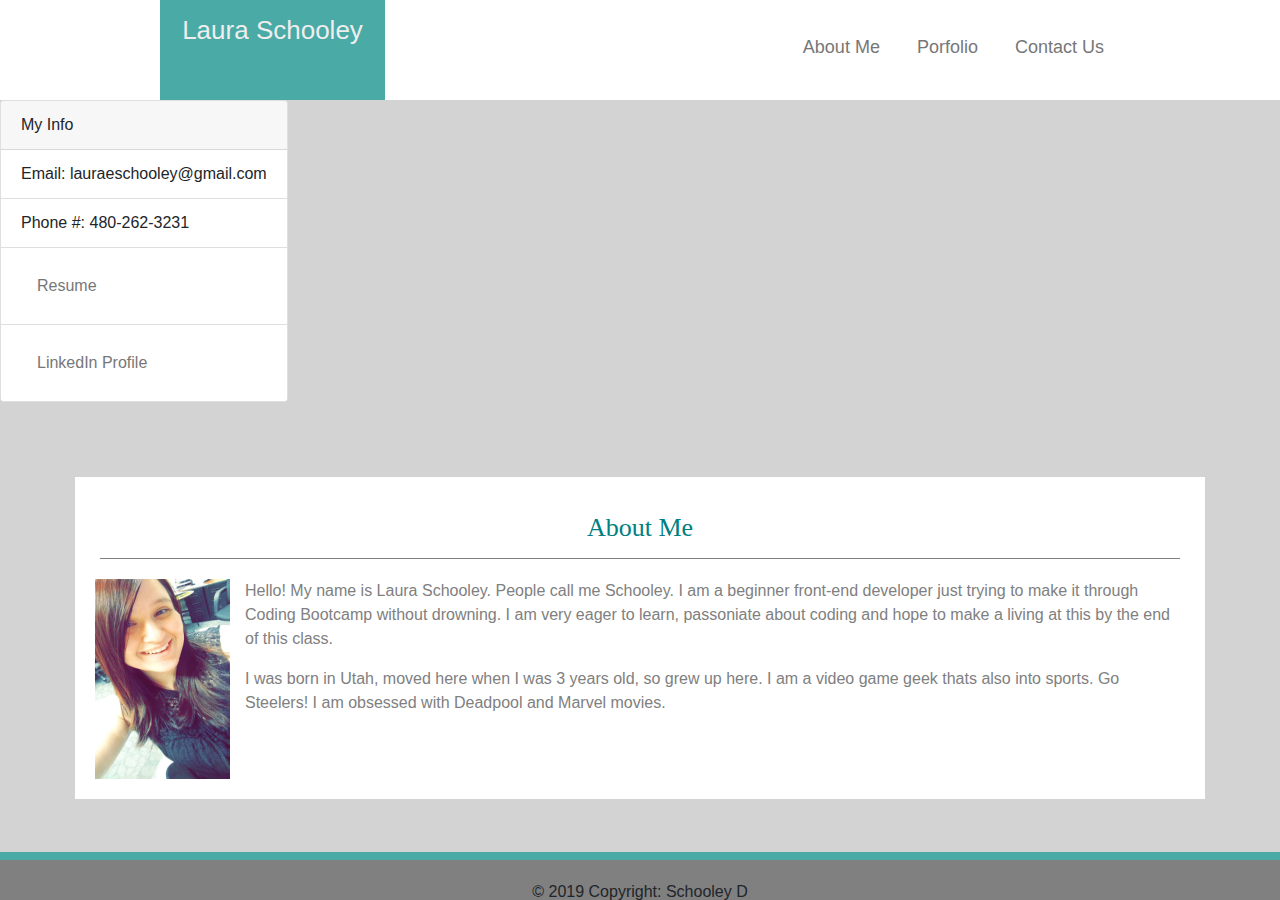
<file: index.html>
<!DOCTYPE html>
<html lang="en">
<head>
    <meta charset="UTF-8">
    <meta name="viewport" content="width=device-width, initial-scale=1.0">
    <meta http-equiv="X-UA-Compatible" content="ie=edge">
    <!-- Bootstrap -->
    <link rel="stylesheet" href="https://stackpath.bootstrapcdn.com/bootstrap/4.3.1/css/bootstrap.min.css" integrity="sha384-ggOyR0iXCbMQv3Xipma34MD+dH/1fQ784/j6cY/iJTQUOhcWr7x9JvoRxT2MZw1T" crossorigin="anonymous">
    <script src="https://code.jquery.com/jquery-3.3.1.slim.min.js" integrity="sha384-q8i/X+965DzO0rT7abK41JStQIAqVgRVzpbzo5smXKp4YfRvH+8abtTE1Pi6jizo" crossorigin="anonymous"></script>
<script src="https://cdnjs.cloudflare.com/ajax/libs/popper.js/1.14.7/umd/popper.min.js" integrity="sha384-UO2eT0CpHqdSJQ6hJty5KVphtPhzWj9WO1clHTMGa3JDZwrnQq4sF86dIHNDz0W1" crossorigin="anonymous"></script>
<script src="https://stackpath.bootstrapcdn.com/bootstrap/4.3.1/js/bootstrap.min.js" integrity="sha384-JjSmVgyd0p3pXB1rRibZUAYoIIy6OrQ6VrjIEaFf/nJGzIxFDsf4x0xIM+B07jRM" crossorigin="anonymous"></script>
<!-- My Css Page -->
    <link rel="stylesheet"  type="text/css" href="assets/css/style.css">
    <title>About Me</title>
</head>
<body>
        <header>
                <div class="header">
                    <div class="name">
                        <h1>Laura Schooley</h1>
                    </div>
                    <div>
                        <nav>
                            <a href="index.html">About Me</a>
                            <a href="portfolio.html">Porfolio</a>
                            <a href="contact.html">Contact Us</a>
                        </nav>
                    </div>
                </div>
            </header>
 
            <div class="card" style="width: 18rem;">
                <div class="card-header">
                  My Info
                </div>
                <ul class="list-group list-group-flush">
                  <li class="list-group-item">Email: lauraeschooley@gmail.com</li>
                  <li class="list-group-item">Phone #: 480-262-3231</li>
                  <li class="list-group-item"><a href="assets/resume.pdf">Resume</a></li>
                  <li class="list-group-item"><a href="https://www.linkedin.com/in/laura-schooley-b69ba2112/">LinkedIn Profile</a></li>
                </ul>
              </div>


    <section id="about-box">
        <h1 id="section-names">About Me</h1>
            <div>
                <img class="profile" src="assets/images/aboutmepic.jpg" alt="Deadpool Hearting You" width="150" height="200">

                <p>
                    Hello! My name is Laura Schooley. People call me Schooley. I am a beginner front-end developer just trying to make it through Coding Bootcamp without drowning. I am very eager to learn, passoniate about coding and hope to make a living at this by the end of this class. 
                </p>
                <p>
                    I was born in Utah, moved here when I was 3 years old, so grew up here. I am a video game geek thats also into sports. Go Steelers! I am obsessed with Deadpool and Marvel movies. 
                </p>
            </div>
    </section>





    <footer>
            © 2019 Copyright: Schooley D 
    </footer>
    
</body>
</html>
</file>
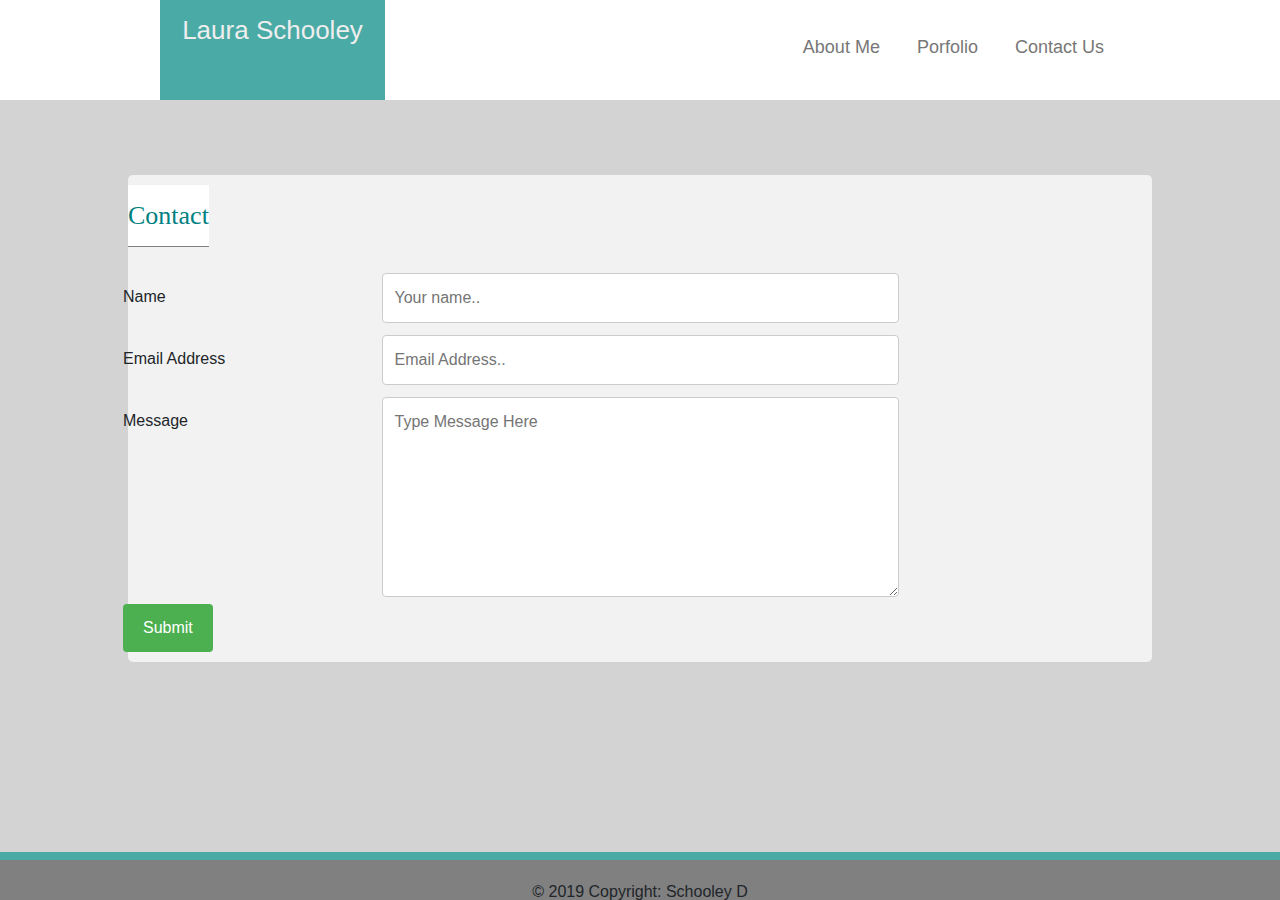
<file: contact.html>
<!DOCTYPE html>
<html lang="en">
<head>
    <meta charset="UTF-8">
    <meta name="viewport" content="width=device-width, initial-scale=1.0">
    <meta http-equiv="X-UA-Compatible" content="ie=edge">
      <!-- Bootstrap -->
      <link rel="stylesheet" href="https://stackpath.bootstrapcdn.com/bootstrap/4.3.1/css/bootstrap.min.css" integrity="sha384-ggOyR0iXCbMQv3Xipma34MD+dH/1fQ784/j6cY/iJTQUOhcWr7x9JvoRxT2MZw1T" crossorigin="anonymous">
      <script src="https://code.jquery.com/jquery-3.3.1.slim.min.js" integrity="sha384-q8i/X+965DzO0rT7abK41JStQIAqVgRVzpbzo5smXKp4YfRvH+8abtTE1Pi6jizo" crossorigin="anonymous"></script>
  <script src="https://cdnjs.cloudflare.com/ajax/libs/popper.js/1.14.7/umd/popper.min.js" integrity="sha384-UO2eT0CpHqdSJQ6hJty5KVphtPhzWj9WO1clHTMGa3JDZwrnQq4sF86dIHNDz0W1" crossorigin="anonymous"></script>
  <script src="https://stackpath.bootstrapcdn.com/bootstrap/4.3.1/js/bootstrap.min.js" integrity="sha384-JjSmVgyd0p3pXB1rRibZUAYoIIy6OrQ6VrjIEaFf/nJGzIxFDsf4x0xIM+B07jRM" crossorigin="anonymous"></script>
  <!-- My Css Page -->
    <link rel="stylesheet"  type="text/css" href="assets/css/style.css">
    <title>Contact Me</title>
</head>
<body>

    <header>
        <div class="header">
            <div class="name">
                <h1>Laura Schooley</h1>
            </div>
            <div>
                <nav>
                    <a href="index.html">About Me</a>
                    <a href="portfolio.html">Porfolio</a>
                    <a href="contact.html">Contact Us</a>
                </nav>
            </div>
        </div>
    </header>


        <div class="container">
          <div>
          <div class="row">
            <div class="col-100">
                <h1 id="section-names">Contact</h1>
            </div>
          </div>
                <form action="/action_page.php">
                <div class="row">
                  <div class="col-25">
                    <label for="fname">Name</label>
                  </div>
                  <div class="col-75">
                    <input type="text" id="fname" name="firstname" placeholder="Your name..">
                  </div>
                </div>
                <div class="row">
                  <div class="col-25">
                    <label for="email">Email Address</label>
                  </div>
                  <div class="col-75">
                        <input type="text" id="email" name="emai" placeholder="Email Address..">
                  </div>
                </div>
                <div class="row">
                  <div class="col-25">
                    <label for="message">Message</label>
                  </div>
                  <div class="col-75">
                    <textarea id="message" name="message" placeholder="Type Message Here" style="height:200px"></textarea>
                  </div>
                </div>
                <div class="row">
                  <input type="submit" value="Submit">
                </div>
                </form>
              </div>
              </div>

              <footer>
                  © 2019 Copyright: Schooley D
                </footer>
</body>
</html>
</file>
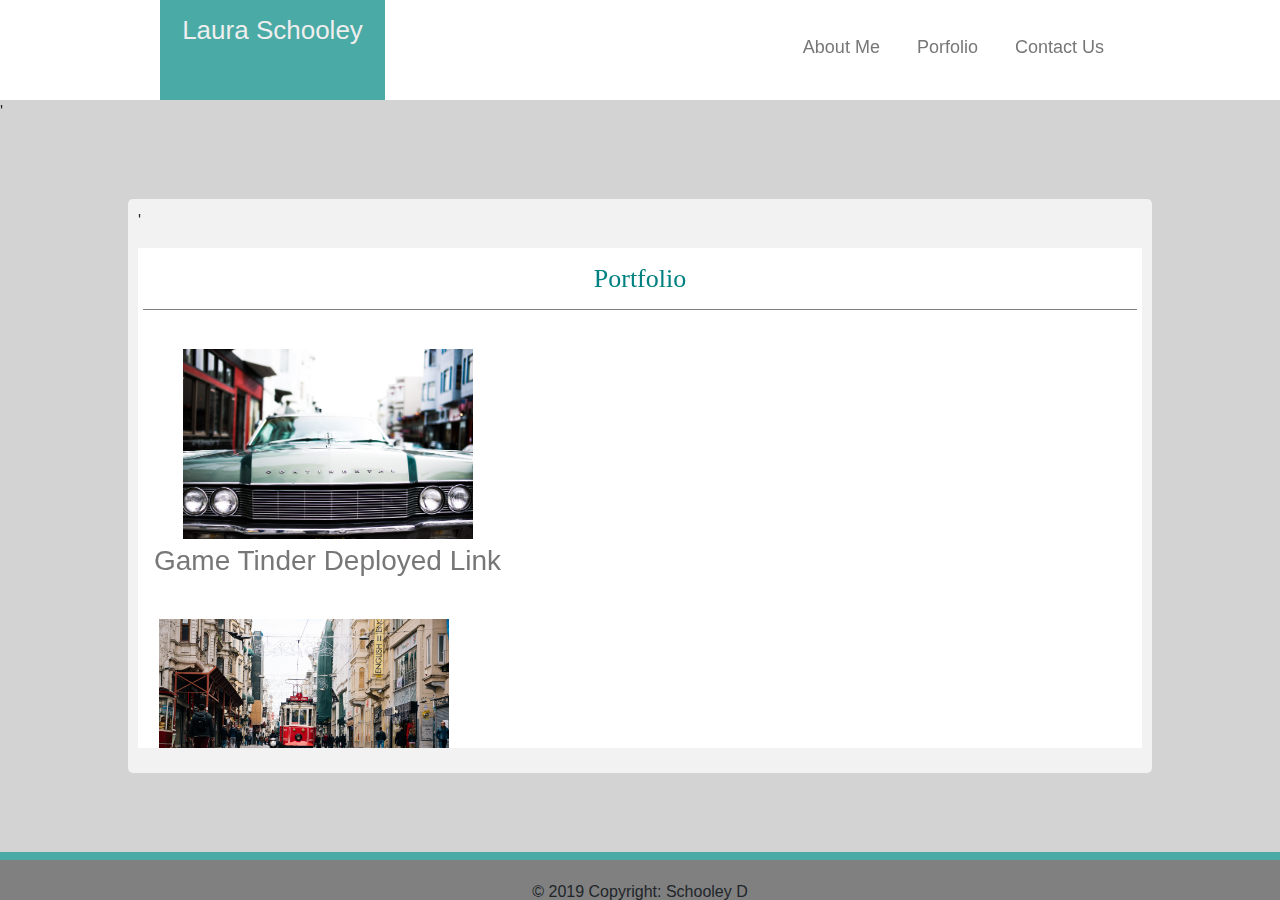
<file: portfolio.html>
<!DOCTYPE html>
<html lang="en">

<head>
    <meta charset="UTF-8">
    <meta name="viewport" content="width=device-width, initial-scale=1.0">
    <meta http-equiv="X-UA-Compatible" content="ie=edge">
      <!-- Bootstrap -->
      <link rel="stylesheet" href="https://stackpath.bootstrapcdn.com/bootstrap/4.3.1/css/bootstrap.min.css" integrity="sha384-ggOyR0iXCbMQv3Xipma34MD+dH/1fQ784/j6cY/iJTQUOhcWr7x9JvoRxT2MZw1T" crossorigin="anonymous">
      <script src="https://code.jquery.com/jquery-3.3.1.slim.min.js" integrity="sha384-q8i/X+965DzO0rT7abK41JStQIAqVgRVzpbzo5smXKp4YfRvH+8abtTE1Pi6jizo" crossorigin="anonymous"></script>
  <script src="https://cdnjs.cloudflare.com/ajax/libs/popper.js/1.14.7/umd/popper.min.js" integrity="sha384-UO2eT0CpHqdSJQ6hJty5KVphtPhzWj9WO1clHTMGa3JDZwrnQq4sF86dIHNDz0W1" crossorigin="anonymous"></script>
  <script src="https://stackpath.bootstrapcdn.com/bootstrap/4.3.1/js/bootstrap.min.js" integrity="sha384-JjSmVgyd0p3pXB1rRibZUAYoIIy6OrQ6VrjIEaFf/nJGzIxFDsf4x0xIM+B07jRM" crossorigin="anonymous"></script>
  <!-- My Css Page -->
    <link rel="stylesheet" type="text/css" href="assets/css/style.css">
    <title>My Portfolio</title>
</head>

<body>

    <header>
        <div class="header">
            <div class="name">
                <h1>Laura Schooley</h1>
            </div>
            <div>
                <nav>
                    <a href="index.html">About Me</a>
                    <a href="portfolio.html">Porfolio</a>
                    <a href="contact.html">Contact Us</a>
                </nav>
            </div>
        </div>
    </header>
  '  <main class="container">'
        <section id="port-box">
            <h1 id="section-names">Portfolio</h1>
            
            <div>
              <a href="https://jayxmiller24.github.io/Project1/">
                <img id="port-image" src="assets/images/tim-stief-63912-unsplash.jpg" alt="car">
                <h3>Game Tinder Deployed Link</h3>
              </a>
            </div>
            <div>
                <a href="https://github.com/jayxmiller24/Project1.git">
                <img id="port-image" src="assets/images/gabriel-garcia-marengo-6131-unsplash.jpg" alt="train">
                <h3>Game Tinder Code</h3>
              </a>
            </div>
            <div>
                <a href="https://lauraeschooley.github.io/Word-Guessing-Game/">
                <img id="port-image" src="assets/images/jeff-sheldon-3231-unsplash.jpg" alt="desk">
                <h3>Word Guessing Game</h3>
              </a>
            </div>
            <div>
                <a href="https://lauraeschooley.github.io/unit-4-game/">
                <img id="port-image" src="assets/images/jeff-sheldon-3219-unsplash.jpg" alt="numbers">
                <h3>Unit 4 Game </h3>
              </a>
            </div>
            <div>
                <a href="https://lauraeschooley.github.io/Psychic-Game/">
                <img id="port-image" src="assets/images/kyle-szegedi-8217-unsplash.jpg" alt="vsbus">
                <h3>Pychic Game</h3>
              </a>
            </div>
        </section>
    </main>

    <footer>
        © 2019 Copyright: Schooley D
    </footer> -->
</body> -->
</file>
<file: assets/css/style.css>
body{
    background-color: lightgray;
}

/* css that changes main header & navbar */
header {
    width: 100%;
    height: 100px;
    background-color: #ffffff;
 }
 
 .header {
    height: 100px;
    width: 960px;
    margin-right: auto;
    margin-left: auto;
 }
 
 .name {
    background-color: #4aaaa5;
    float: left;
    width: 225px;
    color: #ffffff;
       height: 100%;
    text-align: center;
 
 }
 
 
 nav {
    float: right;
    list-style-type: none;
    margin: 20px 0px 20px 0px;
    padding: 0;
    overflow: hidden;
    text-align: center;
    font-size: 18px;
    background: white;
 }
 a {
     font-family: 'Verdana', Verdana, Geneva, Tahoma, sans-serif;
    display: inline-block;
    text-align: center;
    padding: 14px 16px;
    text-decoration: none;
    color: #777777;
 }
 a:hover {
    background-color: #4aaaa5;
     color: #ffffff;
 }
 
 h1 {
     font-family: Verdana, Geneva, Tahoma, sans-serif;
     padding: 15px 0;
     margin: 0 5px;
     margin-bottom: 20px;
     font-size: 26px;
     color: #eee;
     text-align: center;
     background-color: #ffffff;
     background: #4aaaa5;
     
  }

/* about me page css */

#section-names {
    color: teal;
    font-family: Georgia, 'Times New Roman', Times, serif;
    border-bottom: 1px gray solid;
    background: white;

}

.card {

}

    #about-box {
        width: auto;
        height: auto;
        margin: 75px;
        padding: 20px;
        background-color: white;
        border: 1px;
        overflow: auto;
        clear: both;
        text-align: left

    }

    .profile {
        float: left;
        padding-right: 15px;
    }

    p {
        font-family: Arial, Helvetica, sans-serif;
        color: gray;
    }

/*portfolio page css */

#portfolio {
    color: teal;
    font-family: Georgia, 'Times New Roman', Times, serif;
    border-bottom: 1px solid gray;

}

#port-box {
    width: auto;
    height: 500px;
    margin:  15px auto;
    background-color: white;
    border: 1px;
    overflow: auto;
    clear: both;

}

#port-image {
    padding: 5px;
    height: 200px;
    width: 300px;
    display: inline;
}

/*contact page CSS */

    input[type=text], select, textarea {
        width: 100%;
        padding: 12px;
        border: 1px solid #ccc;
        border-radius: 4px;
        resize: vertical;
      }
      
      label {
        padding: 12px 12px 12px 0;
        display: inline-block;
      }
      
      input[type=submit] {
        background-color: #4CAF50;
        color: white;
        padding: 12px 20px;
        border: none;
        border-radius: 4px;
        cursor: pointer;
        float: right;
      }
      
      input[type=submit]:hover {
        background-color: #45a049;
      }
      
      .container {
        border-radius: 5px;
        background-color: #f2f2f2;
        margin: 75px auto;
        width: 80%;
        padding: 10px;



      }
      
      .col-25 {
        float: left;
        width: 25%;
        margin-top: 6px;
      }
      
      .col-75 {
        float: left;
        width: 50%;
        margin-top: 6px;
      }
      
      /* Clear floats after the columns */
      .row:after {
        content: "";
        display: table;
        clear: both;
      }
footer {
    clear: both;
    position: fixed;
    height: 25px;
    right: 0;
     bottom: 0;
    left: 0;
    padding: 20px;
    background-color: gray;
    text-align: center;
    border-top: 8px solid #4aaaa5;
}

.space {
    height: 100px;

}

@media screen and (max-width: 980px) {
    .header {
        width: 100%
    }

}

@media screen and (max-width: 768px) {
    .header {
        width: 100%;
    }

    .name {
        display: block;
        width: 100%;
        padding-top: 30px;
    
    }

     nav {
        display: block;
        width: 100%;
     }

    #port-box {
        margin: 65px auto;

}

    .container {

        margin: 125px auto;
        width: 100%;
}

}

@media screen and (max-width: 640px) {
    header {
        position: static;
    }

    .header {
        width: 100%;
    }

    .name {
        display: block;
        width: 100%;
        padding-top: 30px;
    }

    nav {
        display: block;
        width: 100%;

    }
    .profile {
        width: 100%;
        height: 500px;
    }

    .container {

        margin: 125px auto;
        width: 100%;
    }




}
</file>
